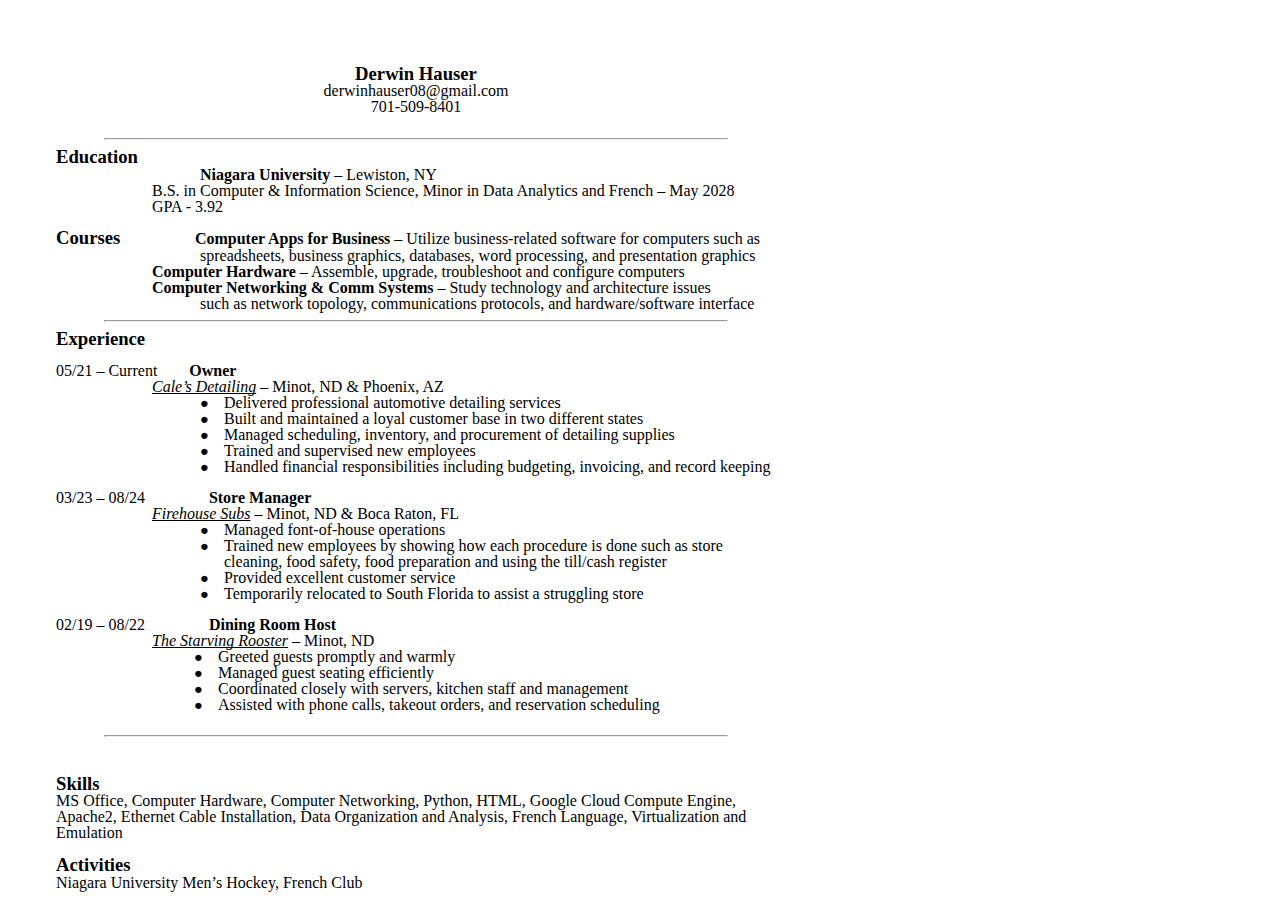
<file: files/resume.html>
<html><head><meta content="text/html; charset=UTF-8" http-equiv="content-type"><style type="text/css">@import url(https://themes.googleusercontent.com/fonts/css?kit=fpjTOVmNbO4Lz34iLyptLUXza5VhXqVC6o75Eld_V98);ul.lst-kix_u5qpb88uftox-3{list-style-type:none}ul.lst-kix_u5qpb88uftox-2{list-style-type:none}ul.lst-kix_u5qpb88uftox-1{list-style-type:none}ul.lst-kix_u5qpb88uftox-0{list-style-type:none}ul.lst-kix_u5qpb88uftox-7{list-style-type:none}ul.lst-kix_u5qpb88uftox-6{list-style-type:none}ul.lst-kix_u5qpb88uftox-5{list-style-type:none}ul.lst-kix_u5qpb88uftox-4{list-style-type:none}ul.lst-kix_80y8zbygu46h-0{list-style-type:none}ul.lst-kix_80y8zbygu46h-1{list-style-type:none}ul.lst-kix_80y8zbygu46h-2{list-style-type:none}.lst-kix_u5qpb88uftox-6>li:before{content:"\0025cf   "}ul.lst-kix_u5qpb88uftox-8{list-style-type:none}.lst-kix_u5qpb88uftox-5>li:before{content:"\0025a0   "}ul.lst-kix_5zwa5d8rki8k-0{list-style-type:none}ul.lst-kix_5zwa5d8rki8k-1{list-style-type:none}ul.lst-kix_5zwa5d8rki8k-2{list-style-type:none}.lst-kix_u5qpb88uftox-2>li:before{content:"\0025a0   "}.lst-kix_u5qpb88uftox-4>li:before{content:"\0025cb   "}ul.lst-kix_5zwa5d8rki8k-3{list-style-type:none}ul.lst-kix_5zwa5d8rki8k-4{list-style-type:none}ul.lst-kix_5zwa5d8rki8k-5{list-style-type:none}ul.lst-kix_5zwa5d8rki8k-6{list-style-type:none}.lst-kix_u5qpb88uftox-3>li:before{content:"\0025cf   "}ul.lst-kix_5zwa5d8rki8k-7{list-style-type:none}.lst-kix_u5qpb88uftox-0>li:before{content:"\0025cf   "}.lst-kix_u5qpb88uftox-1>li:before{content:"\0025cb   "}.lst-kix_5zwa5d8rki8k-6>li:before{content:"\0025cf   "}.lst-kix_5zwa5d8rki8k-5>li:before{content:"\0025a0   "}.lst-kix_5zwa5d8rki8k-4>li:before{content:"\0025cb   "}ul.lst-kix_5zwa5d8rki8k-8{list-style-type:none}.lst-kix_5zwa5d8rki8k-1>li:before{content:"\0025cb   "}.lst-kix_5zwa5d8rki8k-3>li:before{content:"\0025cf   "}.lst-kix_5zwa5d8rki8k-2>li:before{content:"\0025a0   "}.lst-kix_5zwa5d8rki8k-0>li:before{content:"\0025cf   "}.lst-kix_80y8zbygu46h-2>li:before{content:"\0025a0   "}.lst-kix_80y8zbygu46h-3>li:before{content:"\0025cf   "}.lst-kix_5zwa5d8rki8k-7>li:before{content:"\0025cb   "}.lst-kix_80y8zbygu46h-1>li:before{content:"\0025cb   "}.lst-kix_5zwa5d8rki8k-8>li:before{content:"\0025a0   "}.lst-kix_80y8zbygu46h-0>li:before{content:"\0025cf   "}.lst-kix_u5qpb88uftox-7>li:before{content:"\0025cb   "}.lst-kix_u5qpb88uftox-8>li:before{content:"\0025a0   "}li.li-bullet-0:before{margin-left:-18pt;white-space:nowrap;display:inline-block;min-width:18pt}.lst-kix_80y8zbygu46h-4>li:before{content:"\0025cb   "}ul.lst-kix_80y8zbygu46h-7{list-style-type:none}ul.lst-kix_80y8zbygu46h-8{list-style-type:none}ul.lst-kix_80y8zbygu46h-3{list-style-type:none}ul.lst-kix_80y8zbygu46h-4{list-style-type:none}.lst-kix_80y8zbygu46h-5>li:before{content:"\0025a0   "}ul.lst-kix_80y8zbygu46h-5{list-style-type:none}ul.lst-kix_80y8zbygu46h-6{list-style-type:none}.lst-kix_80y8zbygu46h-8>li:before{content:"\0025a0   "}.lst-kix_80y8zbygu46h-6>li:before{content:"\0025cf   "}.lst-kix_80y8zbygu46h-7>li:before{content:"\0025cb   "}ol{margin:0;padding:0}table td,table th{padding:0}.c4{margin-left:36pt;padding-top:0pt;text-indent:36pt;padding-bottom:0pt;line-height:1.0;orphans:2;widows:2;text-align:left;margin-right:-36pt}.c8{margin-left:90pt;padding-top:0pt;padding-left:0pt;padding-bottom:0pt;line-height:1.0;orphans:2;widows:2;text-align:left;margin-right:-36pt}.c3{margin-left:-36pt;padding-top:0pt;padding-bottom:0pt;line-height:1.0;orphans:2;widows:2;text-align:left;margin-right:-36pt}.c2{color:#000000;font-weight:400;text-decoration:none;vertical-align:baseline;font-size:12pt;font-family:"Calibri";font-style:normal}.c0{color:#000000;font-weight:700;text-decoration:none;vertical-align:baseline;font-size:8pt;font-family:"Calibri";font-style:normal}.c13{padding-top:0pt;padding-bottom:0pt;line-height:1.0;orphans:2;widows:2;text-align:left;margin-right:-36pt}.c9{-webkit-text-decoration-skip:none;font-weight:400;text-decoration:underline;text-decoration-skip-ink:none;font-size:12pt;font-family:"Calibri";font-style:italic}.c18{padding-top:0pt;padding-bottom:0pt;line-height:1.15;orphans:2;widows:2;text-align:left}.c7{padding-top:0pt;padding-bottom:0pt;line-height:1.0;orphans:2;widows:2;text-align:center}.c5{color:#000000;text-decoration:none;vertical-align:baseline;font-style:normal}.c16{font-weight:400;font-size:14pt;font-family:"Calibri"}.c11{font-size:12pt;font-weight:700;font-family:"Calibri"}.c19{background-color:#ffffff;max-width:468pt;padding:31.5pt 72pt 0pt 72pt}.c6{font-weight:400;font-size:11pt;font-family:"Arial"}.c14{font-weight:400;font-size:8pt;font-family:"Calibri"}.c1{font-size:14pt;font-weight:700;font-family:"Calibri"}.c12{font-size:12pt;font-weight:400;font-family:"Calibri"}.c15{margin-left:85.5pt;padding-left:0pt}.c17{padding:0;margin:0}.c10{height:11pt}.title{padding-top:0pt;color:#000000;font-size:26pt;padding-bottom:3pt;font-family:"Arial";line-height:1.15;page-break-after:avoid;orphans:2;widows:2;text-align:left}.subtitle{padding-top:0pt;color:#666666;font-size:15pt;padding-bottom:16pt;font-family:"Arial";line-height:1.15;page-break-after:avoid;orphans:2;widows:2;text-align:left}li{color:#000000;font-size:11pt;font-family:"Arial"}p{margin:0;color:#000000;font-size:11pt;font-family:"Arial"}h1{padding-top:20pt;color:#000000;font-size:20pt;padding-bottom:6pt;font-family:"Arial";line-height:1.15;page-break-after:avoid;orphans:2;widows:2;text-align:left}h2{padding-top:18pt;color:#000000;font-size:16pt;padding-bottom:6pt;font-family:"Arial";line-height:1.15;page-break-after:avoid;orphans:2;widows:2;text-align:left}h3{padding-top:16pt;color:#434343;font-size:14pt;padding-bottom:4pt;font-family:"Arial";line-height:1.15;page-break-after:avoid;orphans:2;widows:2;text-align:left}h4{padding-top:14pt;color:#666666;font-size:12pt;padding-bottom:4pt;font-family:"Arial";line-height:1.15;page-break-after:avoid;orphans:2;widows:2;text-align:left}h5{padding-top:12pt;color:#666666;font-size:11pt;padding-bottom:4pt;font-family:"Arial";line-height:1.15;page-break-after:avoid;orphans:2;widows:2;text-align:left}h6{padding-top:12pt;color:#666666;font-size:11pt;padding-bottom:4pt;font-family:"Arial";line-height:1.15;page-break-after:avoid;font-style:italic;orphans:2;widows:2;text-align:left}</style></head><body class="c19 doc-content"><div><p class="c10 c18"><span class="c5 c6"></span></p></div><p class="c7"><span class="c5 c1">Derwin Hauser</span></p><p class="c7"><span class="c12">derwinhauser08@gmail.com</span></p><p class="c7"><span class="c2">701-509-8401</span></p><p class="c7 c10"><span class="c5 c14"></span></p><hr><p class="c3"><span class="c1 c5">Education&nbsp;&nbsp;&nbsp;&nbsp;&nbsp;&nbsp;&nbsp;&nbsp;</span></p><p class="c4"><span class="c11">Niagara University</span><span class="c2">&nbsp;&ndash; Lewiston, NY</span></p><p class="c3"><span class="c2">&nbsp;&nbsp;&nbsp;&nbsp;&nbsp;&nbsp;&nbsp;&nbsp;&nbsp;&nbsp;&nbsp;&nbsp;&nbsp;&nbsp;&nbsp;&nbsp;&nbsp;&nbsp;&nbsp;&nbsp;&nbsp;&nbsp;&nbsp;&nbsp;B.S. in Computer &amp; Information Science, Minor in Data Analytics and French &ndash; May 2028</span></p><p class="c3"><span class="c2">&nbsp;&nbsp;&nbsp;&nbsp;&nbsp;&nbsp;&nbsp;&nbsp;&nbsp;&nbsp;&nbsp;&nbsp;&nbsp;&nbsp;&nbsp;&nbsp;&nbsp;&nbsp;&nbsp;&nbsp;&nbsp;&nbsp;&nbsp;&nbsp;GPA - 3.92</span></p><p class="c3 c10"><span class="c5 c14"></span></p><p class="c3"><span class="c1">Courses&nbsp;&nbsp;&nbsp;&nbsp;&nbsp;&nbsp;&nbsp;&nbsp;&nbsp;&nbsp;&nbsp;&nbsp;&nbsp;&nbsp;&nbsp;&nbsp;</span><span class="c11">Computer Apps for Business</span><span class="c2">&nbsp;&ndash; Utilize business-related software for computers such as </span></p><p class="c4"><span class="c2">spreadsheets, business graphics, databases, word processing, and presentation graphics</span></p><p class="c3"><span class="c12">&nbsp;&nbsp;&nbsp;&nbsp;&nbsp;&nbsp;&nbsp;&nbsp;&nbsp;&nbsp;&nbsp;&nbsp;&nbsp;&nbsp;&nbsp;&nbsp;&nbsp;&nbsp;&nbsp;&nbsp;&nbsp;&nbsp;&nbsp;&nbsp;</span><span class="c11">Computer Hardware</span><span class="c2">&nbsp;&ndash; Assemble, upgrade, troubleshoot and configure computers</span></p><p class="c3"><span class="c12">&nbsp;&nbsp;&nbsp;&nbsp;&nbsp;&nbsp;&nbsp;&nbsp;&nbsp;&nbsp;&nbsp;&nbsp;&nbsp;&nbsp;&nbsp;&nbsp;&nbsp;&nbsp;&nbsp;&nbsp;&nbsp;&nbsp;&nbsp;&nbsp;</span><span class="c11">Computer Networking &amp; Comm Systems</span><span class="c2">&nbsp;&ndash; Study technology and architecture issues </span></p><p class="c4"><span class="c12">such as network topology, communications protocols, and hardware/software interface</span><hr></p><p class="c3"><span class="c5 c1">Experience</span></p><p class="c3 c10"><span class="c0"></span></p><p class="c3"><span class="c12">05/21 &ndash; Current&nbsp;&nbsp;&nbsp;&nbsp;&nbsp;&nbsp;&nbsp;&nbsp;</span><span class="c11">Owner</span></p><p class="c3"><span class="c12">&nbsp;&nbsp;&nbsp;&nbsp;&nbsp;&nbsp;&nbsp;&nbsp;&nbsp;&nbsp;&nbsp;&nbsp;&nbsp;&nbsp;&nbsp;&nbsp;&nbsp;&nbsp;&nbsp;&nbsp;&nbsp;&nbsp;&nbsp;&nbsp;</span><span class="c9">Cale&rsquo;s Detailing</span><span class="c2">&nbsp;&ndash; Minot, ND &amp; Phoenix, AZ</span></p><ul class="c17 lst-kix_u5qpb88uftox-0 start"><li class="c8 li-bullet-0"><span class="c2">Delivered professional automotive detailing services</span></li><li class="c8 li-bullet-0"><span class="c2">Built and maintained a loyal customer base in two different states</span></li><li class="c8 li-bullet-0"><span class="c2">Managed scheduling, inventory, and procurement of detailing supplies</span></li><li class="c8 li-bullet-0"><span class="c2">Trained and supervised new employees</span></li><li class="c8 li-bullet-0"><span class="c2">Handled financial responsibilities including budgeting, invoicing, and record keeping</span></li></ul><p class="c13 c10"><span class="c5 c14"></span></p><p class="c3"><span class="c12">03/23 &ndash; 08/24&nbsp;&nbsp;&nbsp;&nbsp;&nbsp;&nbsp;&nbsp;&nbsp;&nbsp;&nbsp;&nbsp;&nbsp;&nbsp;&nbsp;&nbsp;&nbsp;</span><span class="c5 c11">Store Manager</span></p><p class="c3"><span class="c11">&nbsp;&nbsp;&nbsp;&nbsp;&nbsp;&nbsp;&nbsp;&nbsp;&nbsp;&nbsp;&nbsp;&nbsp;&nbsp;&nbsp;&nbsp;&nbsp;&nbsp;&nbsp;&nbsp;&nbsp;&nbsp;&nbsp;&nbsp;&nbsp;</span><span class="c9">Firehouse Subs</span><span class="c2">&nbsp;&ndash; Minot, ND &amp; Boca Raton, FL</span></p><ul class="c17 lst-kix_5zwa5d8rki8k-0 start"><li class="c8 li-bullet-0"><span class="c2">Managed font-of-house operations</span></li><li class="c8 li-bullet-0"><span class="c2">Trained new employees by showing how each procedure is done such as store cleaning, food safety, food preparation and using the till/cash register</span></li><li class="c8 li-bullet-0"><span class="c2">Provided excellent customer service</span></li><li class="c8 li-bullet-0"><span class="c2">Temporarily relocated to South Florida to assist a struggling store</span></li></ul><p class="c13 c10"><span class="c5 c14"></span></p><p class="c3"><span class="c12">02/19 &ndash; 08/22&nbsp;&nbsp;&nbsp;&nbsp;&nbsp;&nbsp;&nbsp;&nbsp;&nbsp;&nbsp;&nbsp;&nbsp;&nbsp;&nbsp;&nbsp;&nbsp;</span><span class="c5 c11">Dining Room Host</span></p><p class="c3"><span class="c11">&nbsp;&nbsp;&nbsp;&nbsp;&nbsp;&nbsp;&nbsp;&nbsp;&nbsp;&nbsp;&nbsp;&nbsp;&nbsp;&nbsp;&nbsp;&nbsp;&nbsp;&nbsp;&nbsp;&nbsp;&nbsp;&nbsp;&nbsp;&nbsp;</span><span class="c9">The Starving Rooster</span><span class="c2">&nbsp;&ndash; Minot, ND</span></p><ul class="c17 lst-kix_80y8zbygu46h-0 start"><li class="c13 c15 li-bullet-0"><span class="c2">Greeted guests promptly and warmly</span></li><li class="c13 c15 li-bullet-0"><span class="c2">Managed guest seating efficiently</span></li><li class="c13 c15 li-bullet-0"><span class="c2">Coordinated closely with servers, kitchen staff and management</span></li><li class="c13 c15 li-bullet-0"><span class="c2">Assisted with phone calls, takeout orders, and reservation scheduling</span></li></ul><p class="c10 c13"><span class="c5 c14"></span></p><hr><p class="c3 c10"><span class="c5 c14"></span></p><p class="c3 c10"><span class="c0"></span></p><p class="c3"><span class="c5 c1">Skills</span></p><p class="c3"><span class="c2">MS Office, Computer Hardware, Computer Networking, Python, HTML, Google Cloud Compute Engine, Apache2, Ethernet Cable Installation, Data Organization and Analysis, French Language, Virtualization and Emulation</span></p><p class="c3 c10"><span class="c5 c14"></span></p><p class="c3"><span class="c1">Activities</span></p><p class="c3"><span class="c2">Niagara University Men&rsquo;s Hockey, French Club</span></p></body></html>
</file>
